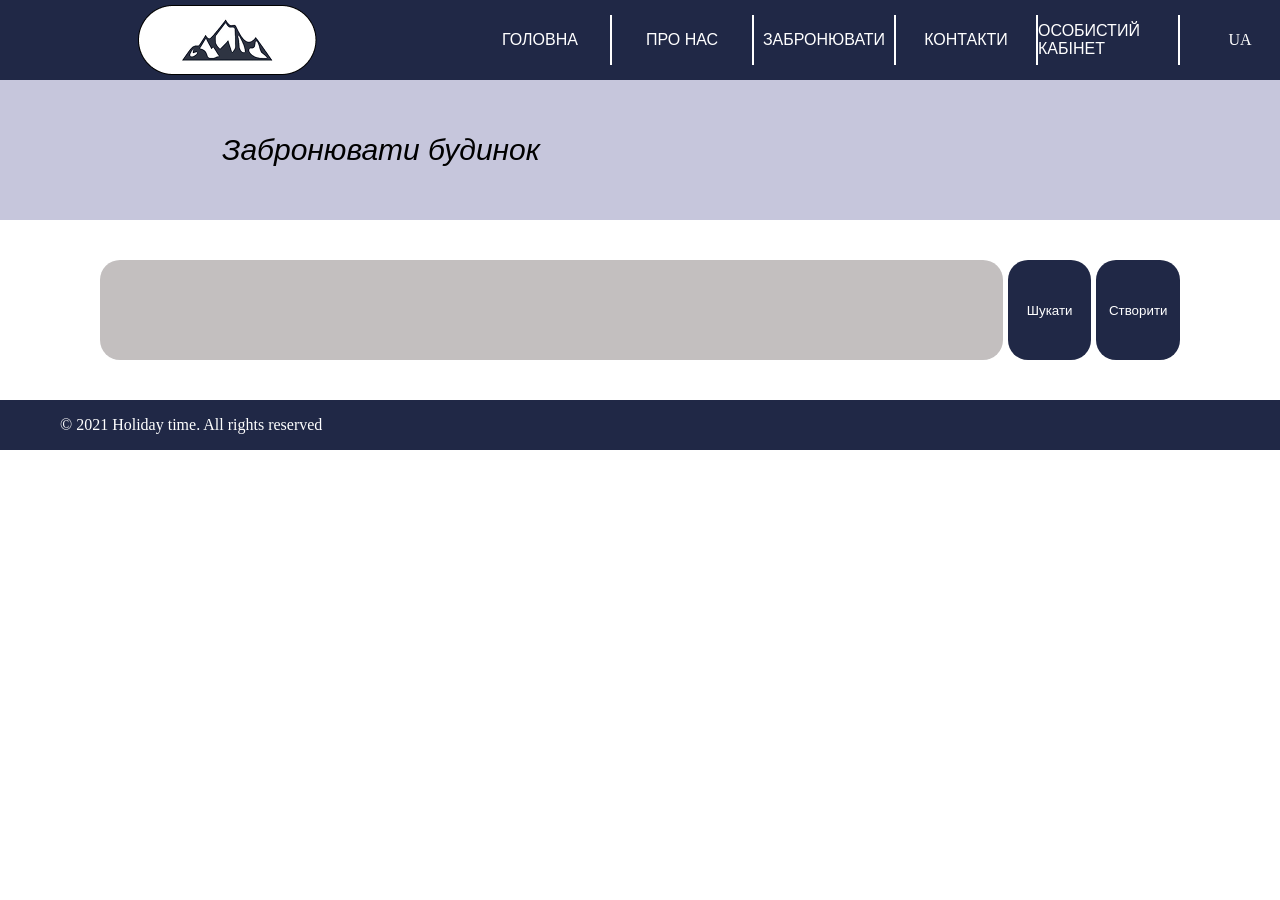
<file: site/buy.html>
<!DOCTYPE html>
<html lang="en">
<head>
    <meta charset="UTF-8">
    <meta name="viewport" content="width=device-width, initial-scale=1.0">
    <title>Document</title>
    <link rel="stylesheet" href="./style/header.css">
    <link rel="stylesheet" href="./style/buy.css">
    <link rel="stylesheet" href="./style/footer.css">


    <link rel="preconnect" href="https://googleapis.com">
    <link rel="preconnect" href="https://gstatic.com" crossorigin>
    <link href="https://googleapis.com/css2?family=PT+Sans:ital,wght@0,400;0,700;1,400;1,700&display=swap">
</head>
<body>
    <header class="head">
        <img src="./icons/icon.ico" alt="">
        <ul>
            <li class="item"><a href="./index.html">ГОЛОВНА</a></li>
            <li class="item"><a href="./aboutus.html">ПРО НАС</a></li>
            <li class="item"><a href="./buy.html">ЗАБРОНЮВАТИ</a></li>
            <li class="item"><a href="./contacts.html">КОНТАКТИ</a></li>
            <li class="item"><a href="./registration.html">ОСОБИСТИЙ КАБІНЕТ</a></li>
        </ul>
        <div class="language">
            <p>UA</p>
            <div class="language-menu">
                <a href="">UA</a>
                <a href="">EN</a>
            </div>
        </div>
    </header>
    <article class="text">
        <p>Забронювати будинок</p>
    </article>
    <section class="main">
        <input id="line" class="search" type="text">
        <button onclick="search(event)">Шукати</button>
        <button onclick="toCreate(event)">Створити</button>
    </section>

    <section id="offers" class="offers">
        
    </section>

    <footer><p>&copy; 2021 Holiday time. All rights reserved</p></footer>
</body>

<script src="./scripts/offerList.js"></script>
</html>
</file>
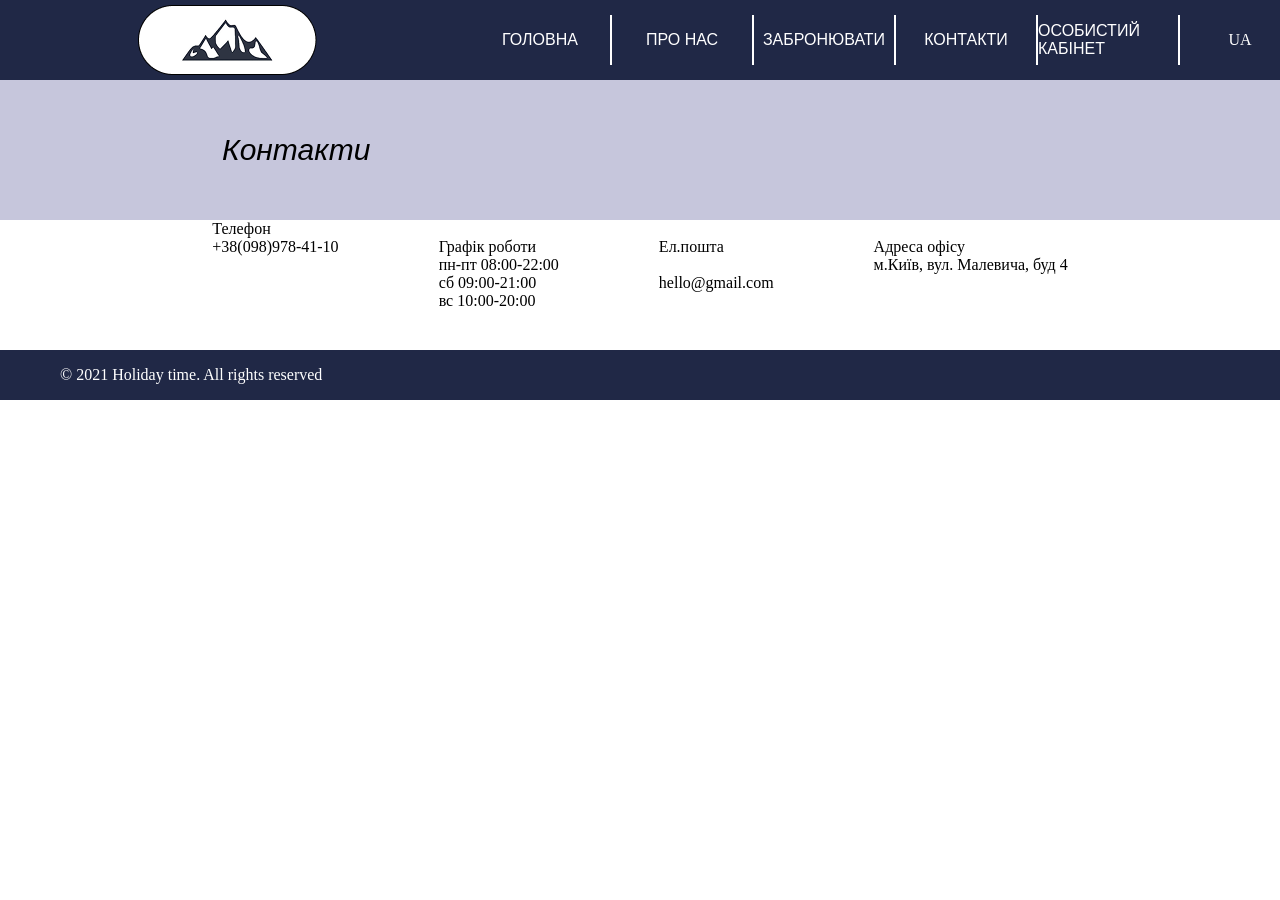
<file: site/contacts.html>
<!DOCTYPE html>
<html lang="en">
<head>
    <meta charset="UTF-8">
    <meta name="viewport" content="width=device-width, initial-scale=1.0">
    <title>Document</title>
    <link rel="stylesheet" href="./style/header.css">
    <link rel="stylesheet" href="./style/contacts.css">
    <link rel="stylesheet" href="./style/footer.css">
</head>
<body>
    <header class="head">
        <img src="./icons/icon.ico" alt="">
        <ul>
            <li class="item"><a href="./index.html">ГОЛОВНА</a></li>
            <li class="item"><a href="./aboutus.html">ПРО НАС</a></li>
            <li class="item"><a href="./buy.html">ЗАБРОНЮВАТИ</a></li>
            <li class="item"><a href="./contacts.html">КОНТАКТИ</a></li>
            <li class="item"><a href="./registration.html">ОСОБИСТИЙ КАБІНЕТ</a></li>
        </ul>
        <div class="language">
            <p>UA</p>
            <div class="language-menu">
                <a href="">UA</a>
                <a href="">EN</a>
            </div>
        </div>
    </header>

    <section class="info">
        <article class="text">
            <p>Контакти</p>
        </article>

        <div class="container">
            <div>
                <p>Телефон</p>
                <p>+38(098)978-41-10</p>
            </div>

            <div>
                <p><br>Графік роботи</p>
                <p>пн-пт 08:00-22:00</p>
                <p>сб 09:00-21:00</p>
                <p>вс 10:00-20:00</p>
            </div>

            <div>
                <p><br>Ел.пошта</p>
                <p><br>hello@gmail.com</p>
            </div>

            <div>
                <p><br>Адреса офісу</p>
                <p>м.Київ, вул. Малевича, буд 4</p>
            </div>
        </div>
    </section>

    <footer><p>&copy; 2021 Holiday time. All rights reserved</p></footer>
</body>
</html>
</file>
<file: site/style/header.css>
:root{
    --blue: #202846;
    --main-color: #C6C6DC;
    --white: white;
}

.head{
    background-color: var(--blue);
    display: flex;
    align-items: center;
    justify-content: space-between;
    padding-left: 138px;
    height: 80px;
}

.text{
    display: flex;
    background-color: var(--main-color);
    height: 140px;
    align-items: center;
    padding-left: 222px;
    padding-right: 221px;
    font-family: 'PT Sans', sans-serif;
    font-style: italic;
    font-size: 30px;
}

.head ul{
    display: flex;
    flex-direction: row;

    margin-left: auto;
    margin-right: 20px;
}

.item{
    width: 140px;
    list-style: none;
    height: 50px;
    border-right: 2px solid var(--white);
    display: flex;
    justify-content: center;
    align-items: center;
}
.item a{
    color: var(--white);
    text-decoration: none;
    font-family: 'PT Sans', sans-serif;
}


.language{
    color: var(--white);
    position: relative;
    height: 100%;
    width: 80px;
    display: flex;
    justify-content: center;
    align-items: center;
}

.language-menu{
    display: none;
    position: absolute;
    background-color:var(--blue);
    width: 100%;
    height: 100px;
    top: 60px;
    right: 0;
    flex-direction: column;
    align-items: center;
    row-gap: 5px;
}

.language-menu a{
    color: var(--white);
}

.language:hover .language-menu{
    display: flex;
    color: var(--white);
}
</file>
<file: site/style/buy.css>
*{
    margin: 0px;
    padding: 0px;
}



.main{
    display: flex;
    height: 100px;
    margin-top: 40px;
    flex-direction: row;
    justify-content: center;
    margin-left: 100px;
    margin-right: 100px;
    gap: 5px;
}

.main button{
    width: 100px;
    height: 100%;
    background-color: #202846;
    color: white;
    border: 0px;
    border-radius: 20px;
}

.search{
    width: 100%;
    height: 100%;
    border-radius: 20px;
    background-color: rgb(195, 191, 191);
    border: 0px;
    text-align: center;
}

.offer{
    background-color: #BDBDC6;
    color: white;
    margin-top: 36px;
    height: 400px;
    margin-left: 100px;
    margin-right: 100px;
    display: flex;
    padding-left: 100px;
    padding-right: 100px;
    justify-content: space-between;
    align-items: center;
    column-gap: 200px;
    position: relative;
}

.offer img{
    height: 90%;
    width: auto;
}

.offerInfo{
    color: #353C57;
    height: 80%;
    width: 100%;
    display: flex;
    flex-direction: column;
    row-gap: 30px;

}

.offerInfo h5{
    margin-left: 10px;
    margin-left: 10px;
    font-family: 'PT Sans', sans-serif;
    font-style: italic;
    font-size: 30px;
}

.info{
    background-color: #d7d7d7;
    text-align: center;
    height: 100%;
    margin-left: 10px; 
    margin-right: 10px;
    margin-bottom: 10px;
    padding-top: 15px;
    border-top: 3px solid black;
    font-family: 'PT Sans', sans-serif;
    font-size: 20px;
}

.buy-button{
    position: absolute;
    width: 200px;
    height: 60px;
    bottom: 10px;
    right: -50px;
    background-color: #202846;
    border: 0px;
    border-radius: 30px;
    color: white;
    font-family: 'PT Sans', sans-serif;
    font-size: 20px;
}
</file>
<file: site/style/footer.css>
footer{
    display: flex;
    background-color: var(--blue);
    height: 50px;
    color: white;
    padding-left: 60px;
    align-items: center;
    margin-top: 40px;
}
</file>
<file: site/style/contacts.css>
*{
    margin: 0px;
}

.container{
    display: flex;
    justify-content: center;
    gap: 100px;
}
</file>
